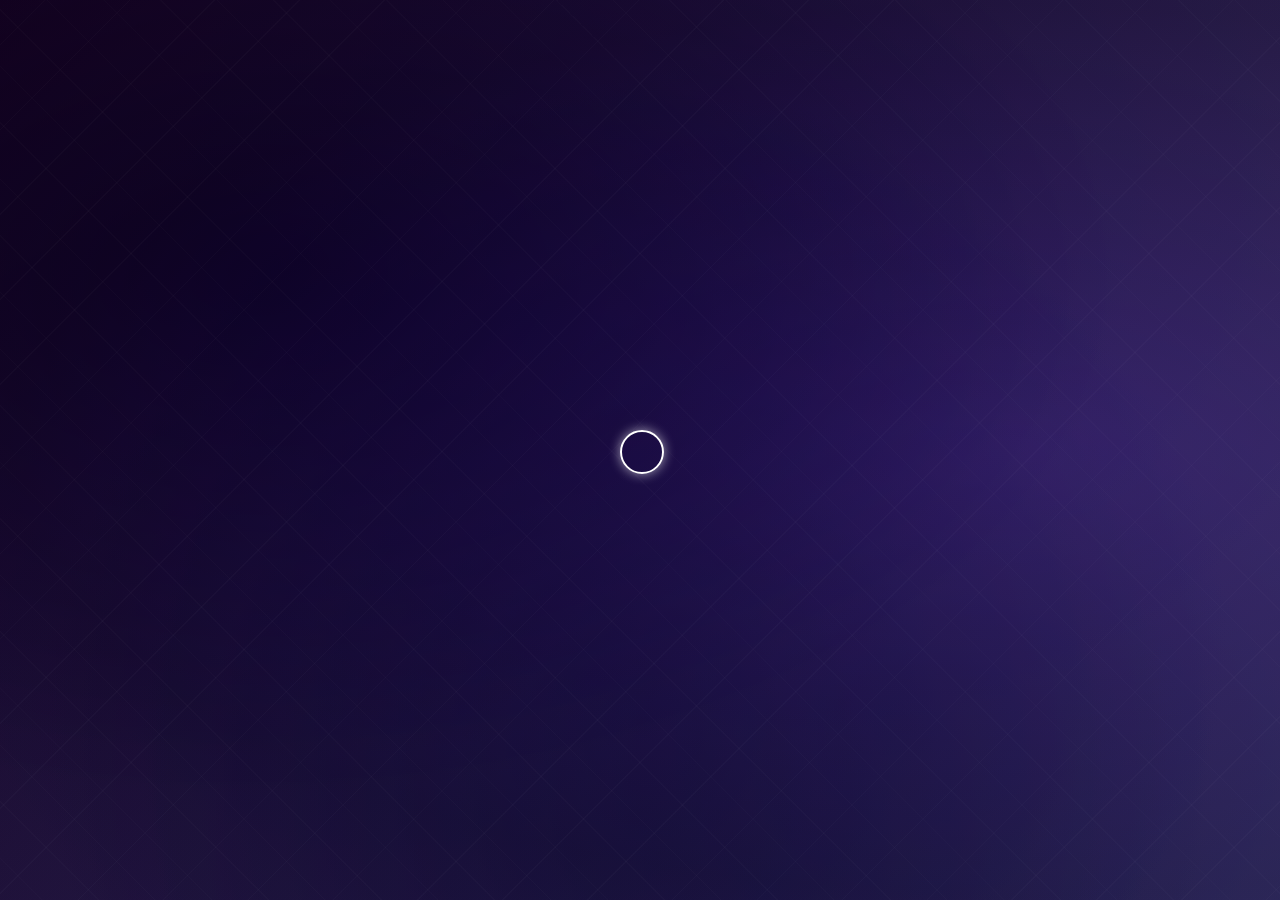
<file: index.html>
<!DOCTYPE html>
<html lang="pt-br">

<head>
  <meta charset="UTF-8">
  <meta name="viewport" content="width=device-width, initial-scale=1.0">
  <title>Home</title>
  <link rel="shortcut icon" href="imgs/favicon.png" type="image/x-icon">
  <link rel="stylesheet" href="./css/home.css">
  <link rel="stylesheet" href="css/dispositivoMovel/home-m.css">

</head>

<body>

  <header>
    <nav>
      <h2 id="pagina">Home</h2>
      <img src="imgs/list.svg" alt="menu" id="menuNav">
      <img src="imgs/x-lg.svg" alt="close-menu" id="close-menu">
      <div class="pc" id="menu-links">
        <a id="h-nav" href="./index.html">Home</a>
        <a data-translate="sobreMim" id="s-nav" href="./sobreMim.html">Sobre mim</a>
        <a data-translate="contato" id="c-nav" href="./contato.html">Contato</a>
      </div>
    </nav>
    <div class="mobile" id="menu-links-m">
      <a id="h-nav" href="./index.html">Home</a>
      <a data-translate="sobreMim" id="s-nav" href="./sobreMim.html">Sobre mim</a>
      <a data-translate="contato" id="c-nav" href="./contato.html">Contato</a>
    </div>

    <section class="container">
      <div class="sobre">
        <h1 data-translate="titulo">Prazer em te conhecer! <br> Meu nome é Luiz Eduardo</h1>
        <p data-translate="paragrafo">Eu sou front-end development <br> tenho o objetivo de adquirir experiência <br>como programador desenvolvendo sites.</p>
        <a data-translate="botao" href="sobreMim.html">Projetos</a>
      </div>
      <div class="img-final">
        <img src="imgs/luiz acad.jpg" alt="Minha foto">
        <div class="detalhe-img"></div>
      </div>
    </section>
  </header>

  <div class="cursor-follow" id="follow"></div>

  <footer>
    <div class="terminal-loader">
      <div class="terminal-header">
        <div class="terminal-title">language</div>
        <div class="terminal-controls">
          <div class="control close"></div>
          <div class="control minimize"></div>
          <div class="control maximize"></div>
        </div>
      </div>
      <div class="text" id="typewriter"></div>
    </div>

    <img class="active" id="tradutor" src="imgs/tradutor.png" alt="tradutor">
  </footer>

  <script type="module" src="script.js"></script>
</body>

</html>
</file>
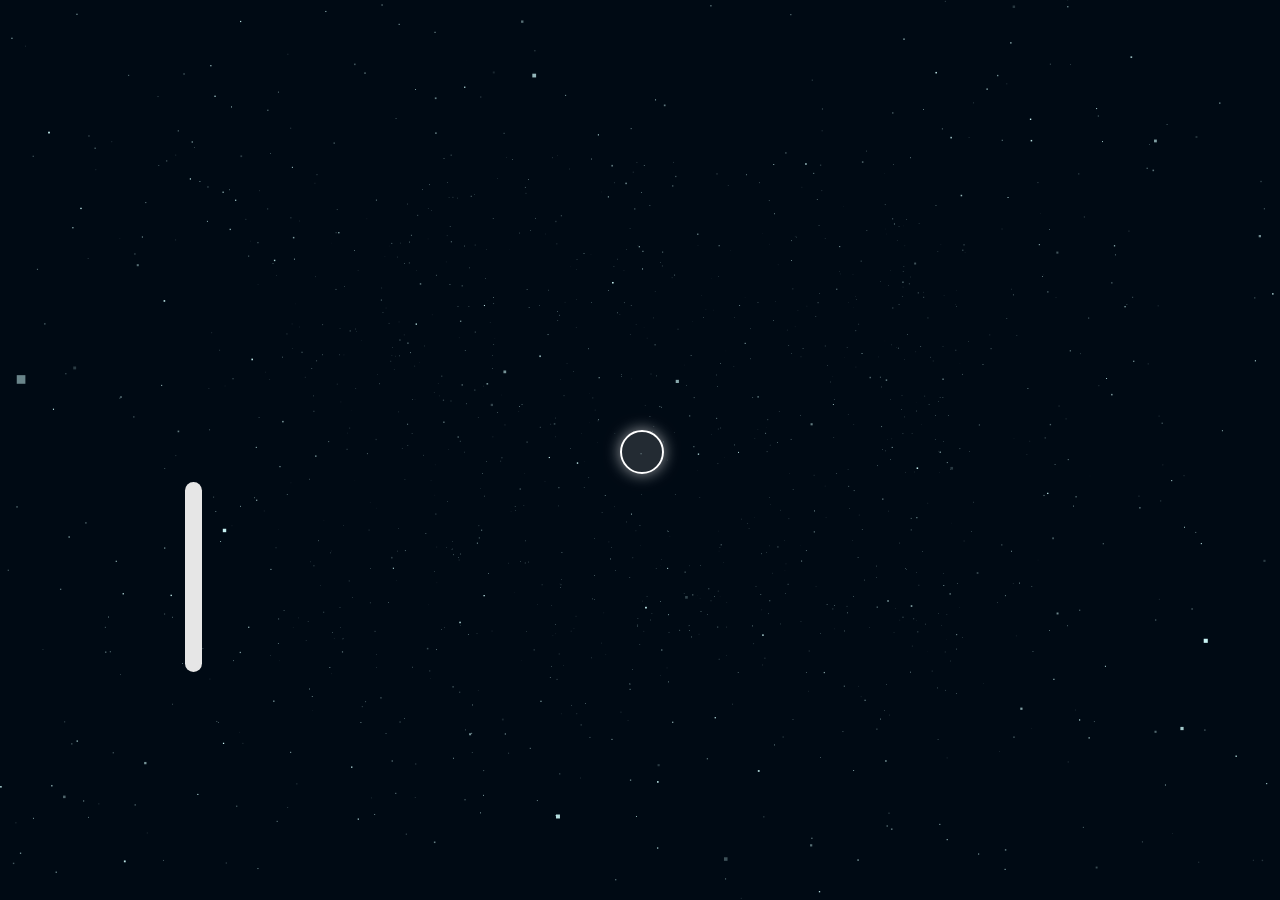
<file: contato.html>
<!DOCTYPE html>
<html lang="pt-br">

<head>
  <meta charset="UTF-8">
  <meta name="viewport" content="width=device-width, initial-scale=1.0">
  <link rel="stylesheet" href="css/contato.css">
  <link rel="stylesheet" href="css/dispositivoMovel/contato-m.css">
  <link rel="shortcut icon" href="imgs/favicon.png" type="image/x-icon">
  <title>Contato</title>
</head>

<body>

  <!-- Canvas do fundo animado -->
  <canvas id="space"></canvas>

  <nav>
    <h2 id="pagina">Home</h2>
    <img src="imgs/list.svg" alt="menu" id="menuNav">
    <img src="imgs/x-lg.svg" alt="close-menu" id="close-menu">
    <div class="pc" id="menu-links">
      <a id="h-nav" href="./index.html">Home</a>
      <a data-translate="sobreMim" id="s-nav" href="./sobreMim.html">Sobre mim</a>
      <a data-translate="contato" id="c-nav" href="./contato.html">Contato</a>
    </div>
  </nav>
  <div class="mobile" id="menu-links-m">
    <a id="h-nav" href="./index.html">Home</a>
    <a data-translate="sobreMim" id="s-nav" href="./sobreMim.html">Sobre mim</a>
    <a data-translate="contato" id="c-nav" href="./contato.html">Contato</a>
  </div>

  <section class="contato">
    <div class="icones">
      <img id="whatsapp-contato" src="imgs/icons8-whatsapp.svg" alt="whatsapp">
      <img id="github" src="imgs/icons8-github (1).svg" alt="github">
      <img id="linkedin-contato" src="imgs/icons8-linkedin.svg" alt="">
    </div>

    <div class="alinha-from-moba">
      <form action="https://formspree.io/f/mbljrnkp" method="POST">
        <label>Nome</label>
        <input id="nome" type="text" name="name" placeholder="Digite seu nome" required>

        <label>Email</label>
        <input id="email" type="email" name="email" placeholder="Digite seu email" required>

        <label>Mensagem</label>
        <textarea id="mensagem" name="message" cols="30" rows="10" placeholder="Digite sua mensagem" required></textarea>

        <button type="submit">Enviar</button>
      </form>
      <div class="iconesMoba">
        <img id="whatsapp-contato-m" src="imgs/icons8-whatsapp.svg" alt="whatsapp">
        <img id="github-m" src="imgs/icons8-github (1).svg" alt="github">
        <img id="linkedin-contato-m" src="imgs/icons8-linkedin.svg" alt="">
      </div>
    </div>
  </section>

  <div class="cursor-follow" id="follow"></div>

  <script src="modules/fundo-estrelas.js"></script>
  <script type="module" src="script.js"></script>
</body>

</html>
</file>
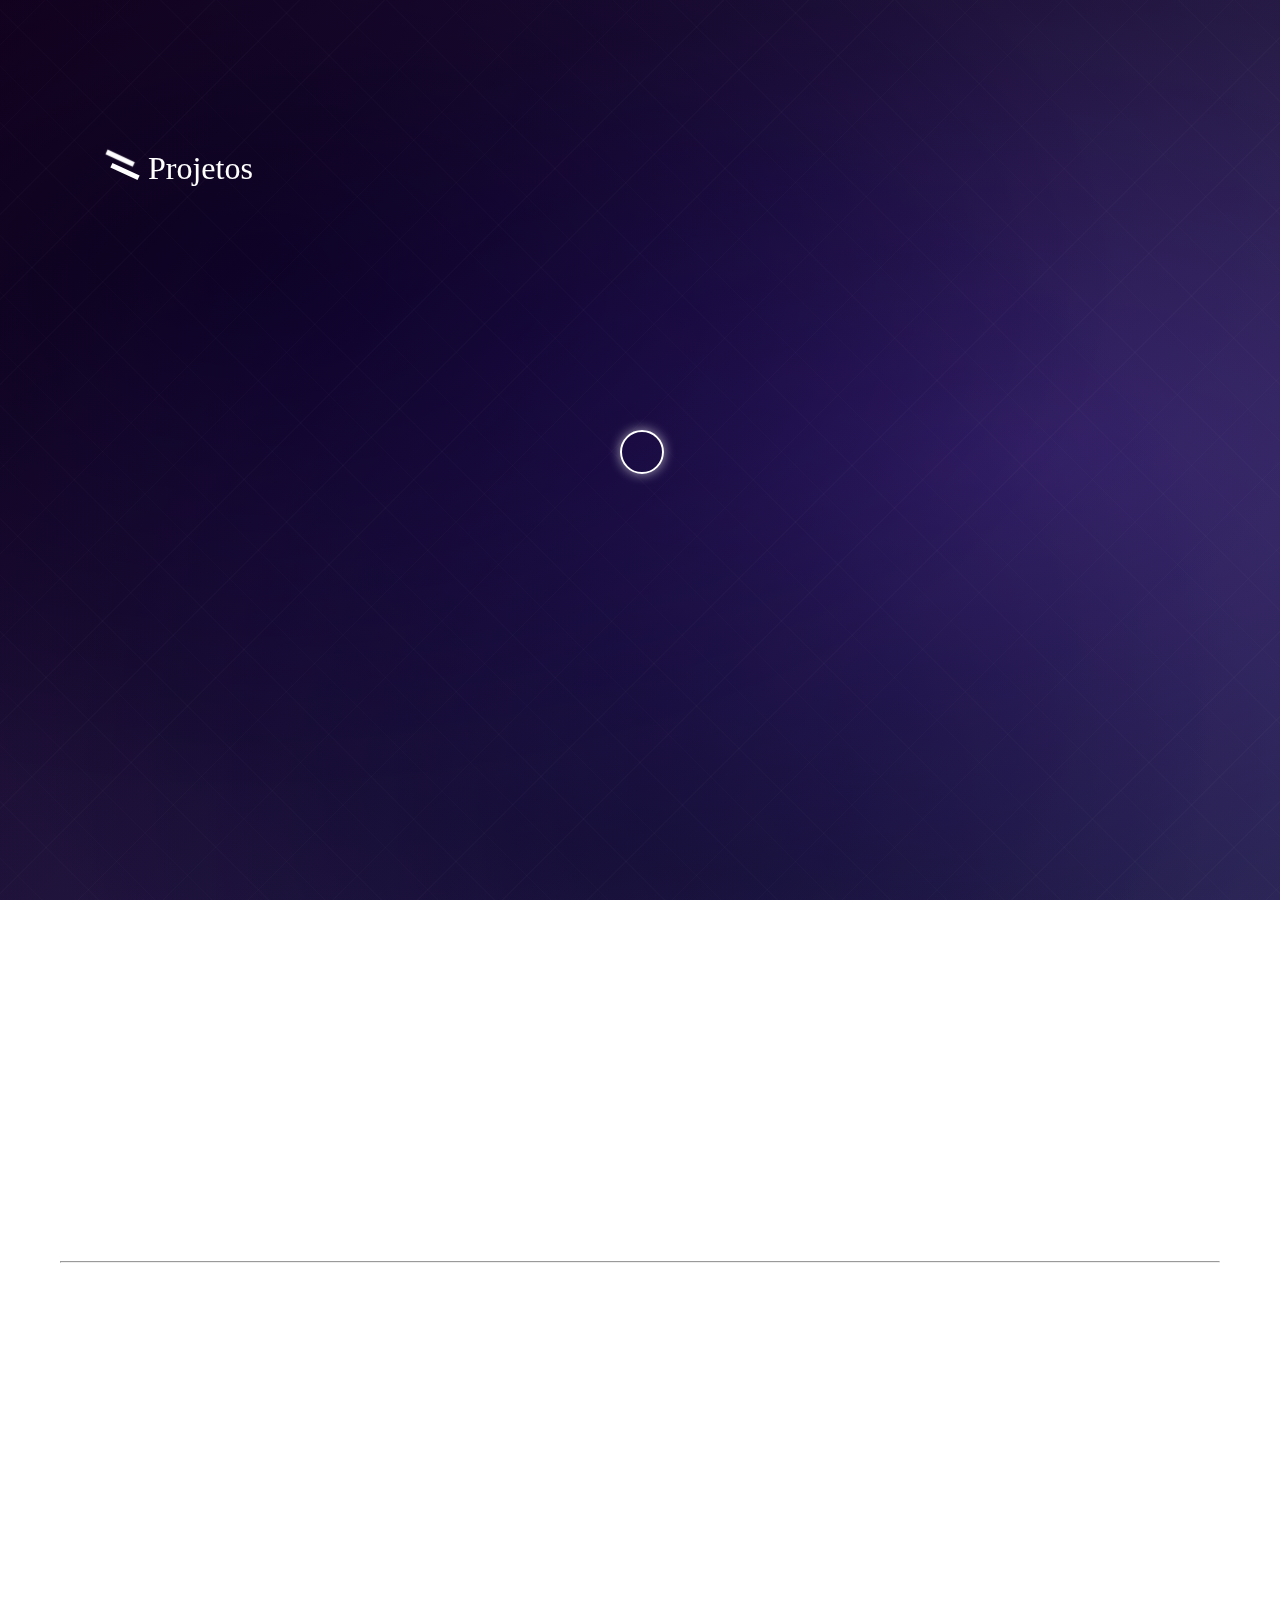
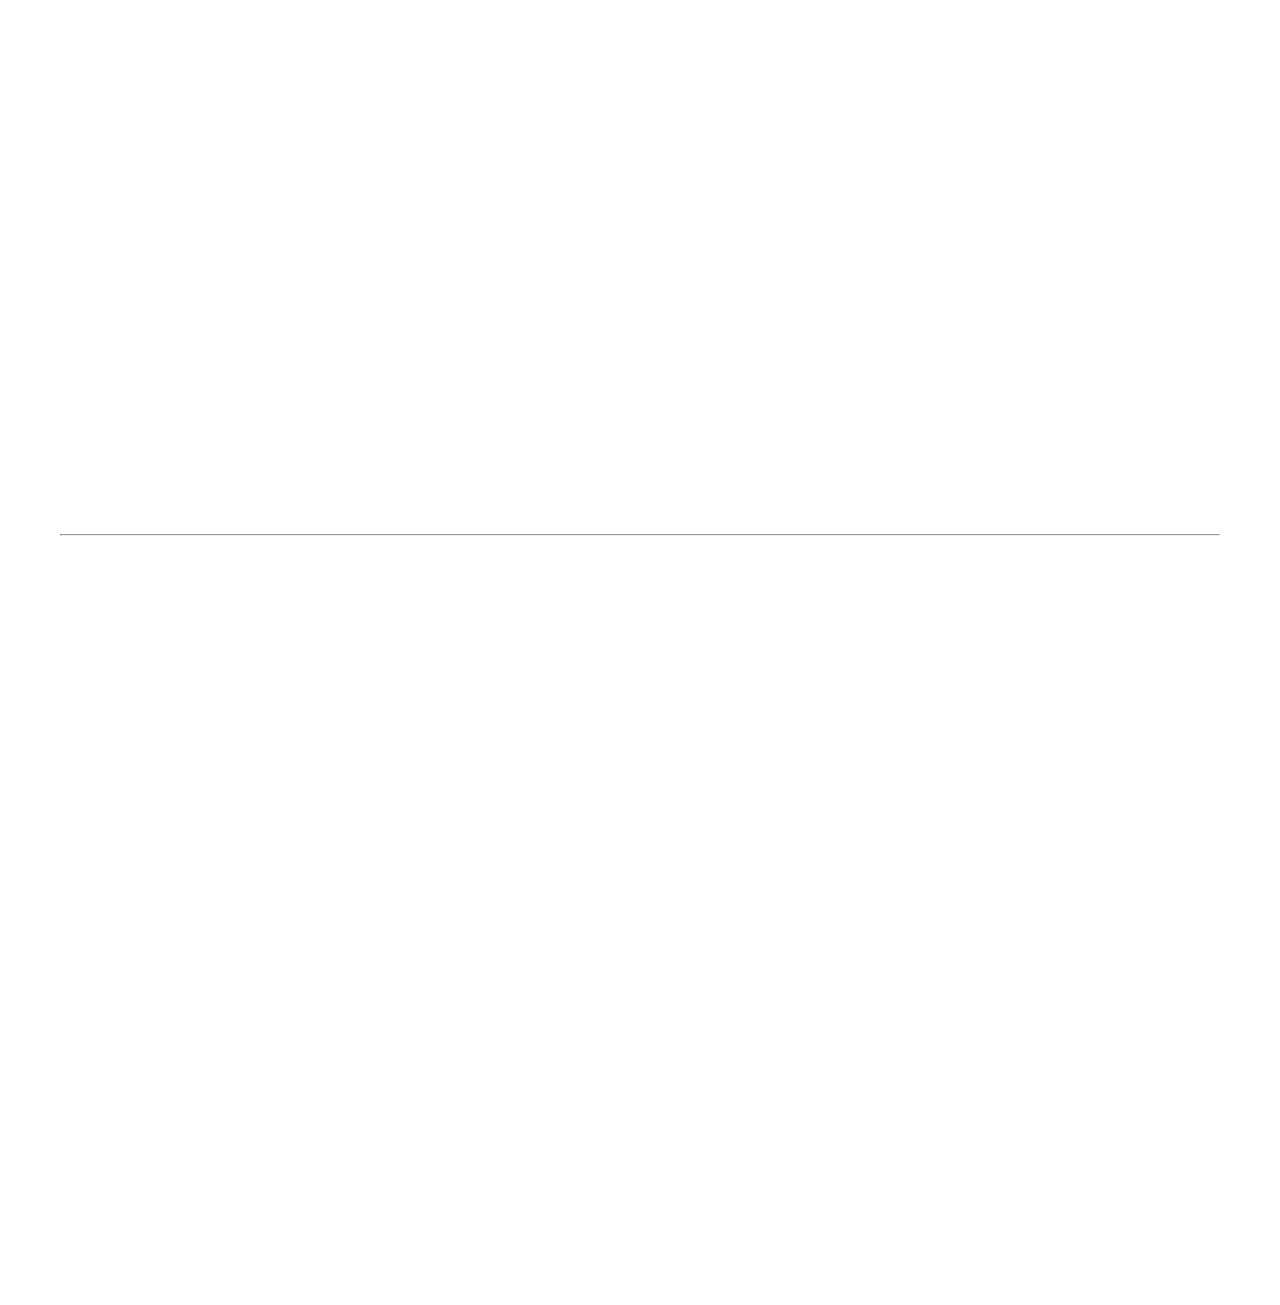
<file: sobreMim.html>
<!DOCTYPE html>
<html lang="pt-br">

<head>
  <meta charset="UTF-8">
  <meta name="viewport" content="width=device-width, initial-scale=1.0">
  <link rel="stylesheet" href="css/sobreMim.css">
  <link rel="stylesheet" href="css/dispositivoMovel/sobre-m.css">
  <link rel="shortcut icon" href="imgs/favicon.png" type="image/x-icon">

  <title>Sobre mim</title>

  <link rel="preconnect" href="https://fonts.googleapis.com">
  <link rel="preconnect" href="https://fonts.gstatic.com" crossorigin>
  <link rel="preconnect" href="https://fonts.googleapis.com">
  <link rel="preconnect" href="https://fonts.gstatic.com" crossorigin>
  <link rel="preconnect" href="https://fonts.googleapis.com">
  <link rel="preconnect" href="https://fonts.gstatic.com" crossorigin>
  <link href="https://fonts.googleapis.com/css2?family=EB+Garamond:ital,wght@0,400..800;1,400..800&display=swap" rel="stylesheet">

  <link rel="stylesheet" href="https://cdn.jsdelivr.net/npm/swiper@11/swiper-bundle.min.css" />
</head>

<body>
  <header class="cor-preta">
    <header>
      <nav>
        <h2 id="pagina">Home</h2>
        <img src="imgs/list.svg" alt="menu" id="menuNav">
        <img src="imgs/x-lg.svg" alt="close-menu" id="close-menu">
        <div class="pc" id="menu-links">
          <a id="h-nav" href="./index.html">Home</a>
          <a data-translate="sobreMim" id="s-nav" href="./sobreMim.html">Sobre mim</a>
          <a data-translate="contato" id="c-nav" href="./contato.html">Contato</a>
        </div>
      </nav>
      <div class="mobile" id="menu-links-m">
        <a id="h-nav" href="./index.html">Home</a>
        <a data-translate="sobreMim" id="s-nav" href="./sobreMim.html">Sobre mim</a>
        <a data-translate="contato" id="c-nav" href="./contato.html">Contato</a>
      </div>

    </header>
    </section>

    <div class="cursor-follow" id="follow"></div>

    <header>
      <div class="detalheL">
        <span>Projetos</span>
      </div>
      <section class="projetos">
        <div>
          <img src="./imgs/bike2.svg" alt="img-bike">
          <h1>Site de vendas de Bicicleta</h1>
          <h2>HTML CSS JavaScript</h2>
        </div>

        <div>
          <img id="teste-ft" src="./imgs/quiz2.png" alt="img-quiz">
          <h1>Quiz para programadores</h1>
          <h2>HTML CSS JavaScript JSON</h2>
        </div>

        <div>
          <img src="./imgs/extensions.jpg" alt="img-extensions">
          <h1>Gerenciador de Extenções</h1>
          <h2>HTML CSS JavaScript</h2>
        </div>

        <div>
          <img src="./imgs/tarefas2.png" alt="img-tarefas">
          <h1>Lista de tarefas web</h1>
          <h2>HTML CSS JavaScript</h2>
        </div>
      </section>
      <section class="projetos-slide">
        <div class="swiper-button-prev"></div>

        <!-- api swiper -->
        <div class="swiper">
          <div class="swiper-wrapper">
            <div class="swiper-slide">
              <div class="slide-content">
                <img src="./imgs/bike2.png" alt="img-bike">
                <div class="slide-text">
                  <div>
                    <h1>Site venda/Bicicleta</h1>
                    <h2>HTML CSS JavaScript</h2>
                  </div>
                  <div>
                    <img src="imgs/circuloRetangulo.svg" alt="">
                  </div>
                </div>
              </div>
            </div>

            <div class="swiper-slide">
              <div class="slide-content">
                <img src="./imgs/quiz2.png" alt="img-quiz">
                <div class="slide-text">
                  <div>
                    <h1>Quiz</h1>
                    <h2>HTML CSS JavaScript</h2>
                  </div>
                  <div><img src="imgs/circuloRetangulo.svg" alt=""></div>
                </div>
              </div>
            </div>

            <div class="swiper-slide">
              <div class="slide-content">
                <img src="./imgs/extensions.jpg" alt="img-extensions">
                <div class="slide-text">
                  <div>
                    <h1>Extenções</h1>
                    <h2>HTML CSS JavaScript</h2>
                  </div>

                  <div><img src="imgs/circuloRetangulo.svg" alt=""></div>
                </div>
              </div>
            </div>

            <div class="swiper-slide">
              <div class="slide-content">
                <img src="./imgs/tarefas2.png" alt="img-tarefas">
                <div class="slide-text">
                  <div>
                    <h1>Lista de tarefas web</h1>
                    <h2>HTML CSS JavaScript</h2>
                  </div>

                  <div><img src="imgs/circuloRetangulo.svg" alt=""></div>
                </div>
              </div>
            </div>
          </div>
        </div>

        <div class="swiper-button-next"></div>
        <div class="swiper-pagination"></div>

      </section>
    </header>
    <hr>
    <section class="linguagens animacao-scroll">
      <div class="html">
        <img src="imgs/html (1).png" alt="htmlIcon">
        <h1>HTML5</h1>
        <p><span id="tempo-decorrido-html"></span> de Experiência</p>
      </div>

      <div class="css">
        <img src="imgs/css (1).png" alt="cssIcon">
        <h1>CSS3</h1>
        <p><span id="tempo-decorrido-css"></span> de Experiência</p>
      </div>
      <div class="figma">
        <img src="imgs/figma.png" alt="figmaIcon">
        <h1>Figma</h1>
        <p><span id="tempo-decorrido-figma"></span> de Experiência</p>
      </div>
      <div class="js">
        <img src="imgs/javascript.png" alt="jsIcon">
        <h1>JavaScript</h1>
        <p><span id="tempo-decorrido-js"></span> de Experiência</p>
      </div>
      <div class="php">
        <img src="imgs/php.png" alt="phpIcon">
        <h1>PHP</h1>
        <p><span id="tempo-decorrido-php"></span> de Experiência</p>
      </div>
      <div class="mySQL">
        <img src="imgs/mysql.png" alt="mySQLIcon">
        <h1>MySQL</h1>
        <p><span id="tempo-decorrido-mysql"></span> de Experiência</p>
      </div>

    </section>
    <hr style="margin-top: 75px;">
    <header class="header-bloco-caixas animacao-scroll">
      <h1>Especificação</h1>
      <section class="bloco-caixas">
        <div>
          <img src="imgs/award.svg" alt="award">
          <p>Tenho +10 certificados de TI <br>
            Entre eles 2 Internacionais e <br>1 técnico em DS (Etec Jaragua)</p>
        </div>
        <div class="maior">
          <img src="imgs/person.svg" alt="translate">
          <p>
            Dev Full-Stack <br>
            Tenho 17 anos de idade <br>
            Moro na zona norte de SP/SP <br>
            Procuro vaga como front-end <br>
            ou Full-Stack
          </p>
        </div>
        <div>
          <img src="imgs/translate.svg" alt="person">
          <p>Tenho um nivel de inglês b2 <br>
            Conseguindo ter conversas em <br>
            um nivel intermediario </p>
        </div>
      </section>
    </header>
  </header>

  <script src="https://cdn.jsdelivr.net/npm/swiper@11/swiper-bundle.min.js"></script>

  <script type="module" src="script.js"></script>
</body>

</html>
</file>
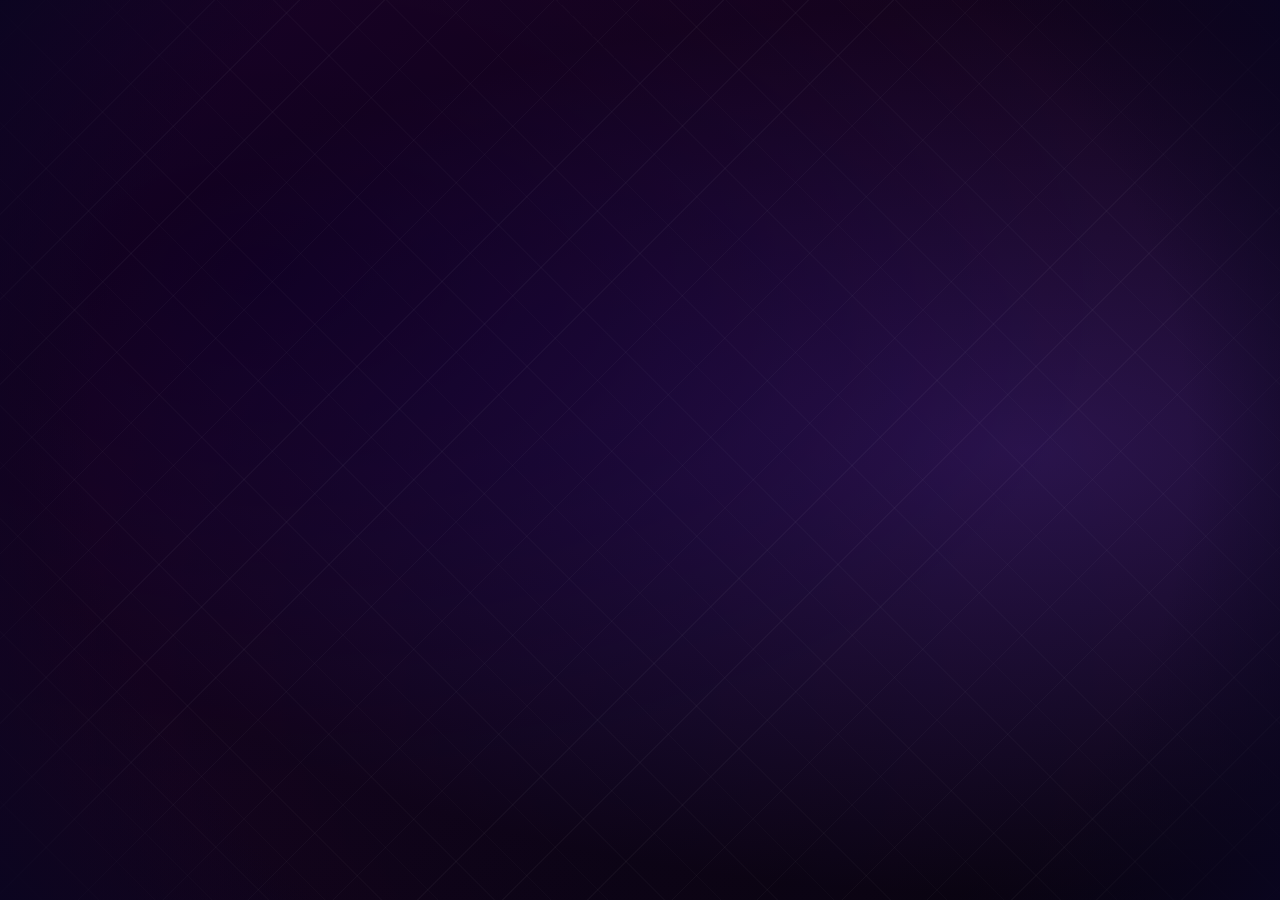
<file: teste.html>
<!DOCTYPE html>
<html lang="en">

<head>
  <meta charset="UTF-8">
  <meta name="viewport" content="width=device-width, initial-scale=1.0">
  <title>Document</title>
  <style>
    /* Fundo Aurora - apenas roxos */
    .container {
      position: absolute;
      top: 0;
      left: 0;
      width: 100%;
      height: 100%;
      background: radial-gradient(ellipse at 20% 30%,
          rgba(61, 2, 104, 0.8) 0%,
          /* roxo escuro */
          rgba(75, 0, 130, 0) 60%),
        radial-gradient(ellipse at 80% 50%,
          rgba(51, 28, 98, 0.7) 0%,
          /* roxo mais claro */
          rgba(62, 34, 117, 0.113) 70%),
        radial-gradient(ellipse at 50% 80%,
          rgba(32, 14, 104, 0.6) 0%,
          /* intermediário */
          rgba(102, 51, 153, 0) 65%),
        linear-gradient(135deg, #1a001f 0%, #000000 100%);
      /* roxo bem escuro → preto */
      background-blend-mode: overlay, screen, hard-light;
      overflow: hidden;
      animation: aurora-drift 25s infinite alternate ease-in-out;
    }

    .container::before {
      content: "";
      position: absolute;
      width: 200%;
      height: 200%;
      top: -50%;
      left: -50%;
      background: repeating-linear-gradient(45deg,
          rgba(255, 255, 255, 0.02) 0px,
          rgba(255, 255, 255, 0.02) 1px,
          transparent 1px,
          transparent 40px),
        repeating-linear-gradient(-45deg,
          rgba(255, 255, 255, 0.03) 0px,
          rgba(255, 255, 255, 0.03) 1px,
          transparent 1px,
          transparent 60px);
      animation: grid-shift 20s linear infinite;
    }

    .container::after {
      content: "";
      position: absolute;
      width: 100%;
      height: 100%;
      background: radial-gradient(circle at center,
          transparent 70%,
          rgba(10, 5, 32, 0.9) 100%);
      animation: aurora-pulse 8s infinite alternate;
    }

    @keyframes aurora-drift {
      0% {
        background-position:
          0% 0%,
          0% 0%,
          0% 0%;
        filter: hue-rotate(0deg) brightness(1);
      }

      50% {
        background-position:
          -10% -5%,
          5% 10%,
          0% 15%;
        filter: hue-rotate(15deg) brightness(1.2);
      }

      100% {
        background-position:
          5% 10%,
          -10% -5%,
          15% 0%;
        filter: hue-rotate(30deg) brightness(1);
      }
    }

    @keyframes grid-shift {
      0% {
        transform: translate(0, 0);
      }

      100% {
        transform: translate(-50%, -50%);
      }
    }

    @keyframes aurora-pulse {
      0% {
        opacity: 0.8;
        transform: scale(1);
      }

      50% {
        opacity: 0.5;
        transform: scale(1.05);
      }

      100% {
        opacity: 0.8;
        transform: scale(1);
      }
    }
  </style>
</head>

<body>
  <!-- From Uiverse.io by HarryHeywood04 -->
  <div class="container"></div>

</body>

</html>
</file>
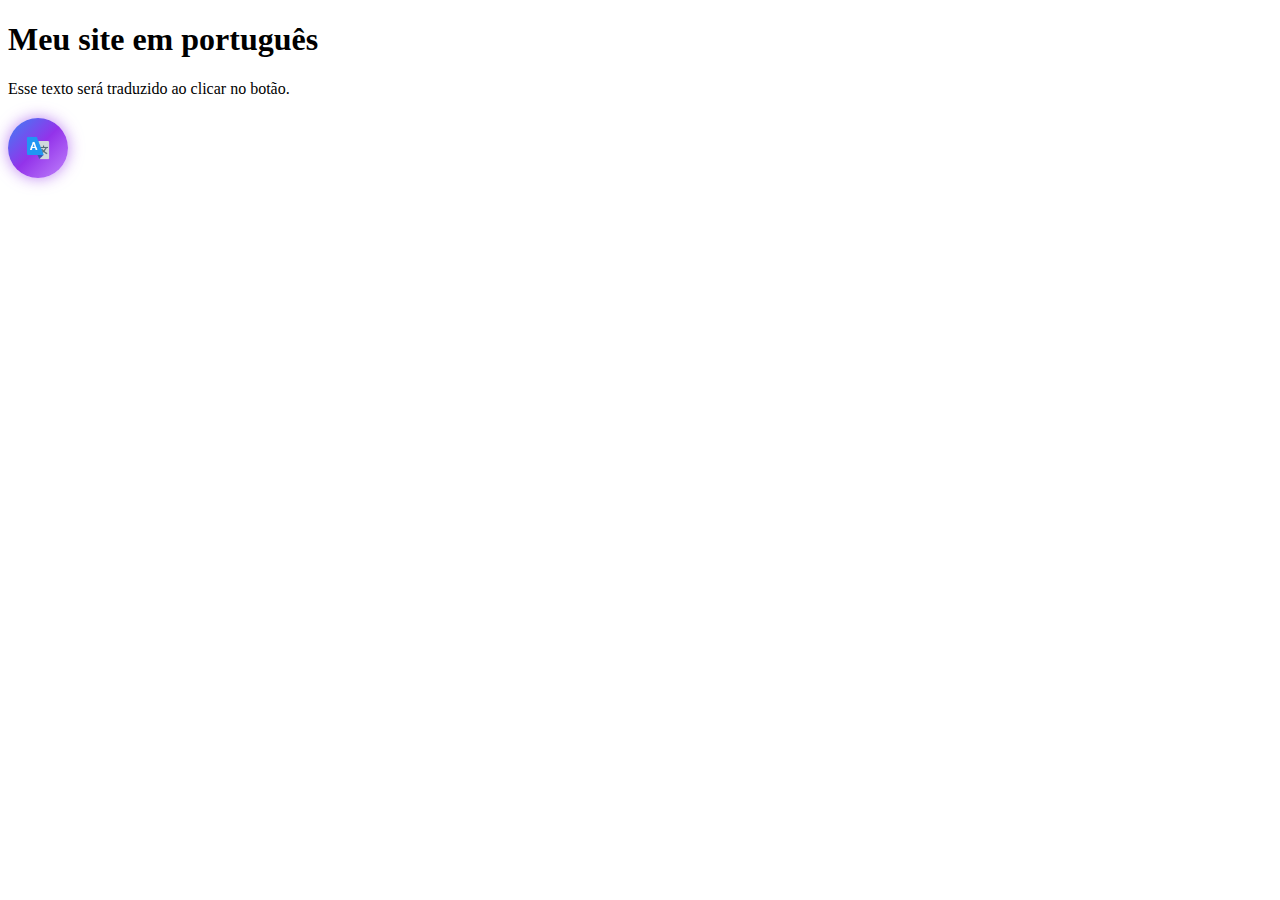
<file: teste2.html>
<!DOCTYPE html>
<html lang="pt-br">

<head>
  <meta charset="UTF-8">
  <title>Tradutor Manual</title>
  <style>
    #tradutor {
      width: 60px;
      height: 60px;
      border-radius: 50%;
      border: none;
      cursor: pointer;
      background: linear-gradient(135deg, #3b82f6, #9333ea, #c084fc);
      display: flex;
      justify-content: center;
      align-items: center;
      box-shadow: 0 0 15px rgba(147, 51, 234, 0.6);
      transition: transform 0.2s ease-in-out;
      margin-top: 20px;
    }

    #tradutor:hover {
      transform: scale(1.1);
    }

    #tradutor img {
      width: 30px;
      height: 30px;
    }
  </style>
</head>

<body>
  <h1 data-translate="titulo">Meu site em português</h1>
  <p data-translate="paragrafo">Esse texto será traduzido ao clicar no botão.</p>

  <!-- Botão -->
  <button id="tradutor">
    <img src="imgs/tradutor.png" alt="tradutor">
  </button>

  <script>

  </script>
</body>

</html>
</file>
<file: css/home.css>
/* Fundo Aurora avançado - tons mais escuros */
body::before {
  content: "";
  position: fixed;
  top: 0;
  left: 0;
  width: 100%;
  height: 100%;
  z-index: -1;

  background: radial-gradient(
      ellipse at 20% 30%,
      rgba(45, 0, 85, 0.8) 0%,
      rgba(60, 0, 110, 0) 60%
    ),
    radial-gradient(
      ellipse at 80% 50%,
      rgba(40, 20, 80, 0.7) 0%,
      rgba(50, 25, 100, 0.1) 70%
    ),
    radial-gradient(
      ellipse at 50% 80%,
      rgba(50, 50, 90, 0.6) 0%,
      rgba(50, 50, 90, 0) 65%
    ),
    radial-gradient(
      ellipse at 30% 70%,
      rgba(60, 50, 110, 0.5) 0%,
      rgba(60, 50, 110, 0) 70%
    ),
    radial-gradient(
      ellipse at 60% 20%,
      rgba(70, 60, 130, 0.4) 0%,
      rgba(70, 60, 130, 0) 60%
    ),
    radial-gradient(
      ellipse at 70% 80%,
      rgba(35, 30, 70, 0.5) 0%,
      rgba(35, 30, 70, 0) 70%
    ),
    linear-gradient(135deg, #12001a 0%, #2e2b57 100%); /* degradê escuro final */

  background-blend-mode: overlay, screen, hard-light, soft-light, overlay,
    soft-light, normal;
  overflow: hidden;
  animation: aurora-drift 25s infinite alternate ease-in-out;
}

body::after {
  content: "";
  position: fixed;
  width: 200%;
  height: 200%;
  top: -50%;
  left: -50%;
  z-index: -1;
  background: repeating-linear-gradient(
      45deg,
      rgba(255, 255, 255, 0.015) 0px,
      rgba(255, 255, 255, 0.015) 1px,
      transparent 1px,
      transparent 40px
    ),
    repeating-linear-gradient(
      -45deg,
      rgba(255, 255, 255, 0.02) 0px,
      rgba(255, 255, 255, 0.02) 1px,
      transparent 1px,
      transparent 60px
    );
  animation: grid-shift 20s linear infinite;
}

@keyframes aurora-drift {
  0% {
    background-position: 0% 0%, 0% 0%, 0% 0%, 0% 0%, 0% 0%, 0% 0%, 0% 0%;
    filter: hue-rotate(0deg) brightness(1);
  }
  50% {
    background-position: -10% -5%, 5% 10%, 0% 15%, 5% 0%, -5% 10%, 10% -5%,
      0% 0%;
    filter: hue-rotate(15deg) brightness(1.2);
  }
  100% {
    background-position: 5% 10%, -10% -5%, 15% 0%, 0% 5%, 10% -10%, -5% 5%,
      0% 0%;
    filter: hue-rotate(30deg) brightness(1);
  }
}

@keyframes grid-shift {
  0% {
    transform: translate(0, 0);
  }
  100% {
    transform: translate(-50%, -50%);
  }
}

@keyframes aurora-pulse {
  0% {
    opacity: 0.8;
    transform: scale(1);
  }
  50% {
    opacity: 0.5;
    transform: scale(1.05);
  }
  100% {
    opacity: 0.8;
    transform: scale(1);
  }
}

/* Animação de fade + deslize */
@keyframes fadeInUp {
  0% {
    opacity: 0;
    transform: translateY(40px);
  }
  100% {
    opacity: 1;
    transform: translateY(0);
  }
}

.container {
  opacity: 0;
  animation: fadeInUp 1s ease-out forwards;
}

.sobre h1,
.sobre p,
.sobre a,
.img-final,
nav,
footer {
  opacity: 0;
  transform: translateY(40px);
  animation: fadeInUp 1s ease-out forwards;
}

.sobre h1 {
  animation-delay: 0.2s;
}
.sobre p {
  animation-delay: 0.5s;
}
.sobre a {
  animation-delay: 0.8s;
}
.img-final {
  animation-delay: 0.4s;
}

:root {
  --size: 40px;
  --border: 2px;
  --color: #fff; /* cor da borda */
  --bg: rgba(0, 0, 0, 0);
  --glow: rgba(255, 255, 255, 0.9);
  --speed: 0.15; /* velocidade de interpolação (0 a 1) */
  --offset-x: -10px; /* deslocamento horizontal relativo ao cursor (direita negativa) */
  --offset-y: -10px;
}

/* O elemento que segue o cursor é apenas uma tela de borda */
.cursor-follow {
  position: fixed;
  width: var(--size);
  height: var(--size);
  border-radius: 50%;
  border: var(--border) solid var(--color);
  background: var(--bg);
  box-shadow: 0 0 12px rgba(255, 255, 255, 0.6);
  pointer-events: none;
  z-index: 9999;
}

/* codigo padrao abaixo */
body {
  color: #fff;
  margin: 25px 100px 0px 100px;
}

header h2 {
  font-size: 35px;
}
#pagina::before {
  content: "";
  display: inline-block;
  width: 25px;
  height: 5px;
  margin-right: 10px;
  margin-bottom: 8px;
  background: #f6f6f6;
}
nav {
  display: flex;
  justify-content: space-between;
  align-items: center;
}
nav a {
  padding-left: 50px;
  position: relative;
  display: inline-block;
  font-size: 1.3rem;
  text-decoration: none;
  color: #fff;
}
nav a::after {
  content: "";
  width: 0;
  height: 2px;
  border-radius: 10px;
  background: #f6f6f6;
  text-align: center;
  position: absolute;
  top: 25px;
  left: 0;
  transition: 0.3s ease;
}
.mobile {
  display: none;
}
#menuNav {
  display: none;
  filter: brightness(0) invert(1);
  width: 55px;
  height: 55px;
}
#menuNav,
#close-menu {
  transition: transform 0.4s ease-in-out;
  cursor: pointer;
}
.rotate {
  transform: rotate(360deg);
}
#close-menu {
  display: none;
  filter: brightness(0) invert(1);
  width: 40px;
  height: 40px;
}
#menuNav.hide {
  display: none;
}

#h-nav:hover::after {
  margin-left: 40px;
  width: 67%;
}
#s-nav:hover::after {
  margin-left: 40px;
  width: 80%;
}
#c-nav:hover::after {
  margin-left: 40px;
  width: 75%;
}

.container {
  display: flex;
  justify-content: space-between;
  align-items: center;
  margin-top: 13vh;
  position: relative; /* garante que o conteúdo fique acima do fundo */
}

.sobre a {
  text-decoration: none;
  color: #f6f6f6;
  background-color: #5d3ec2;
  border-radius: 15px;
  font-size: 17px;
  padding: 12px 55px;
}
.sobre a:hover {
  background-color: #5d3ec2;
  box-shadow: 0 8px 20px #20124f;
  border: none;
  color: #fff;
}

.sobre h1 {
  font-size: 45px;
}
.sobre p {
  font-size: 20px;
  margin-bottom: 35px;
}

.img-final {
  display: flex;
  justify-content: end;
}
.img-final img {
  border-radius: 20px;
  height: 350px;
}
.detalhe-img {
  height: 350px;
  border-radius: 15px;
  position: relative;
  z-index: -100;
  width: 320px;
  margin: 15px 0 -80px -305px;
  border: 4px solid #fff;
}

footer {
  display: flex;
  align-items: center;
  justify-content: space-between;
  margin-top: 90px;
  min-height: 96px;
}

@keyframes blinkCursor {
  50% {
    border-right-color: transparent;
  }
}

.terminal-loader {
  border: 0.1em solid #333;
  background-color: #1a1a1a;
  color: #0f0;
  font-family: "Courier New", Courier, monospace;
  font-size: 1em;
  padding: 1.5em 1em;
  width: 14em;
  box-shadow: 0 4px 8px rgba(0, 0, 0, 0.2);
  border-radius: 4px;
  position: relative;
  overflow: hidden;
  box-sizing: border-box;
}

.terminal-header {
  position: absolute;
  top: 0;
  left: 0;
  right: 0;
  height: 1.5em;
  background-color: #333;
  border-top-left-radius: 4px;
  border-top-right-radius: 4px;
  padding: 0 0.4em;
  box-sizing: border-box;
}

.terminal-controls {
  float: right;
}

.control {
  display: inline-block;
  width: 0.6em;
  height: 0.6em;
  margin-left: 0.4em;
  border-radius: 50%;
  background-color: #777;
}

.control.close {
  background-color: #e33;
}

.control.minimize {
  background-color: #ee0;
}

.control.maximize {
  background-color: #0b0;
}

.terminal-title {
  float: left;
  line-height: 1.5em;
  color: #eee;
}

.text {
  display: inline-block;
  white-space: nowrap;
  overflow: hidden;
  border-right: 0.2em solid green;
  animation: blinkCursor 0.6s step-end infinite alternate;
  margin-top: 1.5em;
}

#tradutor {
  border-radius: 50%;
  background-color: #0101013c;
  border: 1.5px solid #fff;
  padding: 15px;
  margin: 0 20px 0 0;
}
#tradutor:hover {
  cursor: pointer;
  box-shadow: 0 0 5px #ffffff;
  background-color: #b9b9b923;
}

@media (max-width: 1200px) {
  .sobre h1 {
    font-size: 38px;
  }
  .sobre p {
    font-size: 18px;
  }
  img {
    max-width: 320px;
    max-height: 380px;
  }
  .detalhe-img {
    height: 345px;
    width: 315px;
  }
}
@media (max-width: 1100px) {
  .sobre h1 {
    font-size: 36px;
  }
  .sobre p {
    font-size: 16px;
  }
  img {
    max-width: 285px;
    max-height: 335px;
  }
  .detalhe-img {
    margin-left: -260px;
    height: 328px;
    width: 270px;
  }
}
@media (max-width: 1000px) {
  .sobre h1 {
    font-size: 35px;
  }
  .sobre p {
    font-size: 16px;
  }
  img {
    max-width: 275px;
    max-height: 325px;
  }
  .detalhe-img {
    margin-left: -250px;
    height: 320px;
    width: 260px;
  }
}
</file>
<file: css/dispositivoMovel/home-m.css>
@media (max-width: 980px) {
  .sobre h1 {
    font-size: 35px;
  }
  .sobre p {
    font-size: 16px;
  }
  .img-final img {
    max-width: 275px;
    max-height: 325px;
  }

  .detalhe-img {
    margin-left: -250px;
    height: 320px;
    width: 260px;
  }
}

@media (max-width: 910px) {
  .sobre h1 {
    font-size: 32px;
  }
  .sobre p {
    font-size: 15px;
  }
  .img-final img {
    max-width: 255px;
    max-height: 300px;
  }

  .detalhe-img {
    margin-left: -240px;
    height: 295px;
    width: 250px;
  }
  footer {
    margin-top: 130px;
  }
  footer img {
    max-width: 200px;
  }
}

@media (max-width: 860px) {
  .sobre h1 {
    font-size: 31px;
  }
  .sobre p {
    font-size: 15.5px;
  }
  .img-final img {
    max-width: 240px;
    max-height: 300px;
  }

  .detalhe-img {
    margin-left: -220px;
    height: 295px;
    width: 230px;
  }
  footer {
    margin-top: 130px;
  }
  footer img {
    max-width: 200px;
  }
}

@media (max-width: 860px) {
  .sobre h1 {
    font-size: 30px;
  }
  .sobre p {
    font-size: 15.5px;
  }
  .img-final img {
    max-width: 235px;
    max-height: 285px;
  }

  .detalhe-img {
    margin-left: -220px;
    height: 280px;
    width: 230px;
  }
  footer {
    margin-top: 130px;
  }
  footer img {
    max-width: 200px;
  }
}

@media (max-width: 800px) {
  .container {
    width: 80vw;
  }
  .sobre h1 {
    font-size: 30px;
  }
  .sobre p {
    font-size: 15.5px;
  }
  .img-final img {
    max-width: 215px;
    max-height: 260px;
  }
  .detalhe-img {
    margin-left: -200px;
    height: 255px;
    width: 210px;
  }
  footer {
    margin-top: 130px;
  }
  footer img {
    max-width: 200px;
  }
}

@media (max-width: 725px) {
  .cursor-follow {
    display: none;
  }
  body {
    margin: 25px 60px 0px 60px;
  }
  .container {
    display: flex;
    justify-content: space-between;
    align-items: center;
  }
  #menuNav {
    display: block;
    transition: transform 0.4s ease-in-out;
    cursor: pointer;
  }
  #close-menu {
    display: none;
  }

  /* Controla visibilidade */
  #menuNav.hide {
    display: none;
  }
  #close-menu.show {
    display: block;
  }
  #menu-links {
    display: none;
  }
  #menu-links.on {
    display: flex;
    justify-content: center;
    align-items: center;
    position: absolute;
    background: #413c78;
    width: 55vw;
    height: 80px;
    border-radius: 25px;
    margin-top: 20vh;
    padding: 10px;
    box-shadow: 0 8px 30px #221e5c;
    left: 50%;
    transform: translateX(-50%);
    opacity: 0;
    animation: slideIn 0.6s ease forwards;
  }
  #menu-links.on a {
    text-decoration: none;
    color: #fff;
  }
  #menu-links a {
    padding: 20px 15px;
  }
  @keyframes slideIn {
    0% {
      opacity: 0;
      transform: translate(-50%, -20px);
    }
    100% {
      opacity: 1;
      transform: translate(-50%, 0);
    }
  }
  #h-nav:hover::after {
    top: 45px;
    margin-left: 10px;
    width: 75%;
  }
  #s-nav:hover::after {
    top: 45px;
    margin-left: 10px;
    width: 85%;
  }
  #c-nav:hover::after {
    top: 45px;
    margin-left: 13px;
    width: 75%;
  }
  .sobre h1 {
    font-size: 28px;
  }
  .sobre p {
    font-size: 15px;
  }
  .img-final img {
    max-width: 195px;
    max-height: 225px;
  }

  .detalhe-img {
    margin-left: -180px;
    height: 220px;
    width: 190px;
  }
  footer {
    margin-top: 130px;
  }
  footer img {
    max-width: 200px;
  }
}

@media (max-width: 560px) {
  .cursor-follow {
    display: none;
  }
  body {
    margin: 0px !important;
  }
  .mobile {
    display: none;
  }
  .pc {
    display: none !important;
  }
  #menu-links-m.on {
    display: flex;
    justify-content: center;
    align-items: center;
    position: absolute;
    background: #4d478e;
    width: 70vw;
    height: 90px;
    border-radius: 25px;
    margin-top: 0;
    padding: 10px;
    box-shadow: 0 8px 30px #221e5c;
    left: 50%;
    transform: translateX(-50%);
    opacity: 0;
    animation: slideIn 0.6s ease forwards;
    z-index: 1000;
  }
  #menu-links-m.on a {
    padding: 20px;
    color: #fff;
    text-decoration: none;
  }
  #menu-links.on a {
    text-decoration: none;
    color: #fff;
  }
  nav {
    display: flex;
    justify-content: space-around;
    margin-top: 30px;
  }
  .container {
    display: flex;
    justify-content: center;
    flex-direction: column-reverse;
    margin-top: 30px;
    width: 100vw;
    text-align: center;
  }
  .sobre {
    margin-top: 10px;
  }
  .sobre h1 {
    font-size: 32px;
  }
  .sobre p {
    font-size: 16px;
  }
  .img-final img {
    max-width: 245px;
    max-height: 270px;
    z-index: 0;
  }

  .detalhe-img {
    margin-left: -230px;
    height: 260px;
    width: 235px;
  }
  footer {
    display: flex;
    justify-content: space-around;
    margin: 75px 0 20px 0;
    width: 100vw;
  }
  footer img {
    max-width: 180px;
  }
}

@media (max-width: 470px) {
  body {
    margin: 0;
  }
  nav {
    display: flex;
    justify-content: space-around;
    margin-top: 20px;
  }
  #menu-links.on {
    display: flex;
    justify-content: space-around;
    width: 70vw;
  }
  #menu-links.on a {
    font-size: 16px;
  }

  .container {
    display: flex;
    flex-direction: column-reverse;
    margin-top: 20px;
    width: 100vw;
  }
  .sobre h1 {
    width: 70vw;
    font-size: 25px;
    flex-wrap: nowrap;
    margin-top: 50px;
  }
  .sobre p {
    font-size: 15px;
  }
  .sobre a {
    display: flex;
    justify-content: center;
    padding: 16px;
  }
  .img-final img {
    max-width: 225px;
    max-height: 230px;
  }

  .detalhe-img {
    margin-left: -195px;
    height: 222px;
    width: 201px;
  }
  footer {
    display: flex;
    justify-content: space-around;
    width: 100vw;
    margin: 48px 0 20px 0;
  }
  footer img {
    max-width: 150px;
  }
  footer img > :nth-child(3) {
    max-width: 40px;
  }
}

@media (max-height: 801px) {
  body {
    margin: 20px 100px 20px 100px;
  }
  .container {
    margin-top: 40px;
  }
  .sobre h1 {
    font-size: 38px;
  }
  .sobre p {
    font-size: 18px;
  }
  img {
    max-width: 300px;
    max-height: 330px;
  }
  .detalhe-img {
    margin-left: -290px;
    height: 325px;
    width: 300px;
  }
  footer {
    margin-top: 75px;
  }
}
</file>
<file: css/contato.css>
:root {
  --size: 40px;
  --border: 2px;
  --color: #fff; /* cor da borda */
  --bg: rgba(220, 220, 220, 0.162);
  --glow: rgba(255, 255, 255, 0.9);
  --speed: 0.15; /* velocidade de interpolação (0 a 1) */
  --offset-x: -10px; /* deslocamento horizontal relativo ao cursor (direita negativa) */
  --offset-y: -10px;
}

/* O elemento que segue o cursor é apenas uma tela de borda */
.cursor-follow {
  position: fixed;
  width: var(--size);
  height: var(--size);
  border-radius: 50%;
  border: var(--border) solid var(--color);
  background: var(--bg);
  box-shadow: 0 0 15px rgba(255, 255, 255, 0.6);
  pointer-events: none;
  z-index: 9999;
}

/* Animação de fade + deslize */
@keyframes fadeInUp {
  0% {
    opacity: 0;
    transform: translateY(40px);
  }
  100% {
    opacity: 1;
    transform: translateY(0);
  }
}

/* Animação de fade + deslize */
nav {
  opacity: 0;
  animation: fadeInUp 0.8s ease-out forwards;
  animation-delay: 0.1s;
}
.mobile {
  display: none;
}
.icones img,
form,
.iconesMoba img {
  opacity: 0;
  transform: translateY(40px);
  animation: fadeInUp 0.8s ease-out forwards;
}

.icones img:nth-child(1) {
  animation-delay: 0.4s;
}
.icones img:nth-child(2) {
  animation-delay: 0.55s;
}
.icones img:nth-child(3) {
  animation-delay: 0.7s;
}

/* Formulário mais rápido (entra logo após os ícones iniciais) */
form {
  animation-delay: 0.2s;
}

.iconesMoba img:nth-child(1) {
  animation-delay: 0.4s;
}
.iconesMoba img:nth-child(2) {
  animation-delay: 0.6s;
}
.iconesMoba img:nth-child(3) {
  animation-delay: 0.8s;
}

/* codigo padrao abaixo */

html,
body {
  margin: 0;
  height: 100%;
  overflow: hidden;
}

#space {
  position: fixed;
  top: 0;
  left: 0;
  width: 100%;
  height: 100%;
  z-index: -1;
  display: block;
}

#pagina {
  display: flex;
  align-items: center;
  font-size: 32px;
  color: #fff;
}

#pagina::before {
  content: "";
  display: inline-block;
  width: 25px;
  height: 5px;
  margin-right: 10px;
  background: #f6f6f6;
}
nav {
  display: flex;
  justify-content: space-evenly;
  align-items: center;
  width: 100%;
  margin: 25px 0 -10px 0;
}

nav div {
  display: flex;
  align-items: center;
}

nav a {
  padding-left: 40px;
  position: relative;
  display: inline-block;
  font-size: 1.3rem;
  text-decoration: none;
  color: #fff;
}
nav a::after {
  content: "";
  width: 0;
  height: 2px;
  border-radius: 10px;
  background: #f6f6f6;
  text-align: center;
  position: absolute;
  top: 25px;
  left: 0;
  transition: 0.3s ease;
}

#menuNav {
  display: none;
  filter: brightness(0) invert(1);
  width: 55px;
  height: 55px;
}
#menuNav,
#close-menu {
  transition: transform 0.4s ease-in-out;
  cursor: pointer;
}
.rotate {
  transform: rotate(360deg);
}
#close-menu {
  display: none;
  filter: brightness(0) invert(1);
  width: 40px;
  height: 40px;
}
#menuNav.hide {
  display: none;
}

/* animacoes nav */
#h-nav:hover::after {
  margin-left: 34px;
  width: 67%;
}
#s-nav:hover::after {
  margin-left: 33px;
  width: 80%;
}
#c-nav:hover::after {
  margin-left: 35px;
  width: 72%;
}
.contato {
  display: flex;
  margin-top: 7vh;
  justify-content: center;
  margin-left: -50px;
  /* margin por causa dos icones que mudam o form */
}

form {
  display: flex;
  flex-direction: column;
  justify-content: center;
  align-items: center;
  width: 50vw;
  height: 70vh;
  border-radius: 30px;

  background: rgba(255, 255, 255, 0);
  backdrop-filter: blur(1px);
  -webkit-backdrop-filter: blur(1px);

  box-shadow: inset 0 0 20px rgba(234, 234, 234, 0.32);

  border: 1px solid rgba(255, 255, 255, 0.2);
}

form label {
  text-align: left;
  color: #fff;
  width: 27.4vw;
  font-size: 24px;
  margin: 10px 0 5px 0;
}
form input {
  border-radius: 2px;
  width: 27vw;
  height: 35px;
  border-radius: 5px;
  padding-left: 5px;
  border: none;
}
form textarea {
  border-radius: 2px;
  padding: 15px 0 0 8px;
  border-radius: 5px;
  width: 27vw;
  font-size: 16px;
  border: none;
}
form button {
  border: none;
  border-radius: 20px;
  margin-top: 20px;
  font-size: 18px;
  height: 50px;
  width: 27.5vw;
  background-color: transparent;
  box-shadow: 0 0 20px #fff;
  color: #fff;
}
form button:hover {
  cursor: pointer;
  background-color: #80808048;
}
.icones {
  display: flex;
  flex-direction: column;
  margin-top: 6%;
  padding-right: 50px;
}
.icones img {
  margin-top: 15px;
  cursor: pointer;
}
.iconesMoba {
  display: none;
}
#github,
#github-m {
  background: #ffff;
  border-radius: 50%;
  height: 48px;
}
.icones::after {
  content: "";
  display: inline-block;
  height: 190px;
  width: 17px;
  margin-left: 17px;
  border-radius: 20px;
  background-color: #e6e6e6;
  margin-top: 25px;
}

@media (max-width: 1440px) {
  form {
    margin-top: 0px;
    width: 60vw;
    height: 73vh;
  }
  form label {
    width: 34vw;
    font-size: 24px;
  }
  form input {
    width: 33.5vw;
    height: 35px;
  }
  form textarea {
    width: 33vw;
  }
  form button {
    width: 33.5vw;
  }
  .icones {
    margin-top: 7.5%;
  }
}
@media (max-width: 1290px) {
  form {
    width: 62vw;
    height: 70vh;
  }
  form label {
    width: 36.4vw;
    font-size: 24px;
  }
  form input {
    width: 36vw;
    height: 35px;
  }
  form textarea {
    width: 36vw;
  }
  form button {
    width: 36.5vw;
  }
}

@media (max-width: 1050px) {
  form label {
    width: 38.4vw;
    font-size: 24px;
  }
  form input {
    width: 38vw;
    height: 35px;
  }
  form textarea {
    width: 38vw;
  }
  form button {
    width: 38.5vw;
  }
  .icones {
    margin-top: 10vh;
  }
}
@media (max-height: 850px) {
  form {
    max-width: 59vw;
  }
  .icones {
    margin-top: 3.5%;
  }
}
</file>
<file: css/dispositivoMovel/contato-m.css>
@media (max-width: 708px) {
  body {
    z-index: 1;
    height: 100dvh;
  }
  body.transparente {
    content: "";
    position: fixed;
    inset: 0;
    background-color: rgba(0, 6, 49, 0.826);
  }
  nav {
    width: 100%;
    display: flex;
    justify-content: space-around;
    align-items: center;
    margin: 10px 0 0 0;
  }
  .nav-moba {
    display: flex;
    justify-content: space-around;
    align-items: center;
    width: 80vw;
  }

  #menuNav {
    display: block;
    transition: transform 0.4s ease-in-out;
    cursor: pointer;
  }
  #close-menu {
    display: none;
  }
  .iconesMoba img {
    cursor: pointer;
  }

  /* Controla visibilidade */
  #menuNav.hide {
    display: none;
  }
  #close-menu.show {
    display: block;
  }
  #menu-links {
    display: none;
  }
  #menu-links.on {
    display: flex;
    justify-content: center;
    align-items: center;
    position: absolute;
    background: #090909;
    width: 55vw;
    height: 80px;
    border-radius: 25px;
    margin-top: 22vh;
    padding: 10px;
    box-shadow: 0 8px 30px #c9c9c9;
    left: 50%;
    transform: translateX(-50%);
    opacity: 0;
    animation: slideIn 0.6s ease forwards;
    z-index: 10;
  }
  .contato {
    margin: 64px 0 0 0;
  }
  form {
    margin-top: -10px;
    z-index: -1;
  }
  .alinha-from-moba {
    display: flex;
    flex-direction: column;
    margin-top: -30px;
  }
  .alinha-from-moba .iconesMoba {
    display: flex;
    justify-content: space-around;
    align-items: center;
    width: 70%;
    margin: 30px auto 0 auto;
    background: #20202026;
    padding: 15px;
    border-radius: 10px;
    box-shadow: 0 8px 25px #a0a0a091;
  }
  .iconesMoba {
    margin-bottom: 15px !important;
  }
  .icones-moba img {
    max-width: 45px;
  }
  #menu-links a {
    padding: 20px 15px;
  }
  nav a::after {
    content: "";
    width: 0;
    height: 2px;
    border-radius: 10px;
    background: #f6f6f6;
    text-align: center;
    position: absolute;
    top: 45px;
    left: 0;
    transition: 0.3s ease;
  }

  #h-nav:hover::after {
    margin-left: 10px;
    width: 70%;
  }
  #s-nav:hover::after {
    margin-left: 10px;
    width: 84%;
  }
  #c-nav:hover::after {
    margin-left: 13px;
    width: 74%;
  }
  @keyframes slideIn {
    0% {
      opacity: 0;
      transform: translate(-50%, -20px);
    }
    100% {
      opacity: 1;
      transform: translate(-50%, 0);
    }
  }
  .icones {
    display: none;
  }
  .cursor-follow {
    display: none;
  }
}

@media (max-width: 530px) {
  .cursor-follow {
    display: none;
  }
  .contato {
    margin: 60px 0 0 0;
  }
  .mobile {
    display: none;
  }
  .pc {
    display: none !important;
  }
  #menu-links-m.on {
    display: flex;
    justify-content: center;
    align-items: center;
    position: absolute;
    background: #090909;
    width: 70vw;
    height: 90px;
    border-radius: 25px;
    margin-top: 0;
    padding: 10px;
    box-shadow: 0 8px 30px #c9c9c9;
    left: 50%;
    transform: translateX(-50%);
    opacity: 0;
    animation: slideIn 0.6s ease forwards;
    z-index: 1000;
  }
  #menu-links-m.on a {
    padding: 20px;
    color: #fff;
    text-decoration: none;
  }
  #menu-links.on a {
    text-decoration: none;
    color: #fff;
  }
  form {
    width: 80vw;
    height: 65vh;
    margin-top: -10px;
  }

  form label {
    width: 51vw;
  }
  form input {
    width: 50vw;
    height: 35px;
  }
  form textarea {
    width: 50vw;
  }
  form button {
    width: 50vw;
  }
  .alinha-from-moba .iconesMoba {
    width: 73%;
    margin: 30px auto 0 auto;
    background: #20202026;
    padding: 15px;
    border-radius: 15px;
    box-shadow: 0 8px 25px #a0a0a091;
  }
}
@media (max-width: 450px) {
  nav {
    display: flex;
    justify-content: space-evenly;
    margin: 10px 0 0 0;
  }

  nav div {
    display: flex;
    justify-content: space-between;
    align-items: center;
    width: 78vw;
  }
  #menu-links.on {
    display: flex;
    justify-content: space-around;
    width: 70vw;
  }
  #menu-links.on a {
    font-size: 16px;
  }
  .contato {
    margin: 64px 0 0 0;
  }
  form {
    width: 85vw;
    margin-top: -10px;
    height: 60vh;
  }
  form label {
    width: 52vw;
  }
  form input {
    width: 50vw;
    height: 35px;
  }
  form textarea {
    width: 50vw;
  }
  form button {
    width: 52vw;
  }
  #github {
    margin: 0 30px;
  }
}
@media (max-height: 845px) {
  .contato {
    margin: 50px 0 0 0;
  }
  form {
    min-width: 80dvw !important;
    height: 65dvh;
  }
  form label:first-child {
    margin-top: 25px;
  }
  form label {
    width: 53dvw;
  }
  form input {
    width: 51dvw;
    min-height: 25px;
    height: 30px;
  }

  form textarea {
    width: 51dvw;
  }
  form button {
    width: 53dvw;
    min-height: 40px;
    margin-bottom: 20px;
  }
  .iconesMoba {
    margin-top: 15px;
  }
}

@media (max-height: 801px) {
  .contato {
    margin: 50px 0 0 0;
  }
  form {
    min-width: 45dvw !important;
    height: 70dvh;
  }
  form label:first-child {
    margin-top: 25px;
  }
  form label {
    width: 35dvw;
  }
  form input {
    width: 35dvw;
    min-height: 25px;
    height: 30px;
  }

  form textarea {
    width: 35dvw;
  }
  form button {
    width: 36dvw;
    min-height: 40px;
    margin-bottom: 20px;
  }
  .iconesMoba {
    margin-top: 15px;
  }
}
</file>
<file: css/sobreMim.css>
/* Fundo Aurora avançado - tons mais escuros */
body {
  margin: 60px 60px 0 60px;
  color: #fff;
}
body::before {
  content: "";
  position: fixed;
  top: 0;
  left: 0;
  width: 100%;
  height: 100%;
  z-index: -1;

  background: radial-gradient(
      ellipse at 20% 30%,
      rgba(45, 0, 85, 0.8) 0%,
      rgba(60, 0, 110, 0) 60%
    ),
    radial-gradient(
      ellipse at 80% 50%,
      rgba(40, 20, 80, 0.7) 0%,
      rgba(50, 25, 100, 0.1) 70%
    ),
    radial-gradient(
      ellipse at 50% 80%,
      rgba(50, 50, 90, 0.6) 0%,
      rgba(50, 50, 90, 0) 65%
    ),
    radial-gradient(
      ellipse at 30% 70%,
      rgba(60, 50, 110, 0.5) 0%,
      rgba(60, 50, 110, 0) 70%
    ),
    radial-gradient(
      ellipse at 60% 20%,
      rgba(70, 60, 130, 0.4) 0%,
      rgba(70, 60, 130, 0) 60%
    ),
    radial-gradient(
      ellipse at 70% 80%,
      rgba(35, 30, 70, 0.5) 0%,
      rgba(35, 30, 70, 0) 70%
    ),
    linear-gradient(135deg, #12001a 0%, #2e2b57 100%);

  background-blend-mode: overlay, screen, hard-light, soft-light, overlay,
    soft-light, normal;
  overflow: hidden;
  animation: aurora-drift 25s infinite alternate ease-in-out;
}

:root {
  --size: 40px;
  --border: 2px;
  --color: #fff; /* cor da borda */
  --bg: rgba(0, 0, 0, 0);
  --glow: rgba(255, 255, 255, 0.9);
  --speed: 0.15; /* velocidade de interpolação (0 a 1) */
  --offset-x: -10px; /* deslocamento horizontal relativo ao cursor (direita negativa) */
  --offset-y: -10px;
}

/* O elemento que segue o cursor é apenas uma tela de borda */
.cursor-follow {
  position: fixed;
  width: var(--size);
  height: var(--size);
  border-radius: 50%;
  border: var(--border) solid var(--color);
  background: var(--bg);
  box-shadow: 0 0 12px rgba(255, 255, 255, 0.6);
  pointer-events: none;
  z-index: 9999;
}

/* ===== Animação fade + deslize ===== */
@keyframes fadeInUp {
  0% {
    opacity: 0;
    transform: translateY(40px);
  }
  100% {
    opacity: 1;
    transform: translateY(0);
  }
}
nav {
  opacity: 0;
  transform: translateY(50px);
  animation: fadeInUp 1s ease-out forwards;
}
.projetos div {
  opacity: 0;
  transform: translateY(40px);
  animation: fadeInUp 0.8s ease-out forwards;
}

/* Aparecem em sequência */
.projetos div:nth-child(1) {
  animation-delay: 0.3s;
}
.projetos div:nth-child(2) {
  animation-delay: 0.5s;
}
.projetos div:nth-child(3) {
  animation-delay: 0.7s;
}
.projetos div:nth-child(4) {
  animation-delay: 0.9s;
}

.projetos-slide .slide-content {
  opacity: 0;
  transform: translateY(40px);
  animation: fadeInUp 0.6s ease-out forwards;
  animation-delay: 0.1s;
}

.projetos-slide .swiper-slide {
  opacity: 0;
  transform: translateY(40px);
  animation: fadeInUp 0.7s ease-out forwards;
}

.projetos-slide .swiper-slide:nth-child(1) {
  animation-delay: 0.5s;
}
.projetos-slide .swiper-slide:nth-child(2) {
  animation-delay: 0.7s;
}
.projetos-slide .swiper-slide:nth-child(3) {
  animation-delay: 0.9s;
}
.projetos-slide .swiper-slide:nth-child(4) {
  animation-delay: 1.1s;
}

/* Estado inicial escondido */
.animacao-scroll {
  opacity: 0;
  transform: translateY(50px);
  transition: all 0.7s ease-out;
  pointer-events: none;
}

/* Quando estiver visível */
.animacao-scroll.show {
  opacity: 1;
  transform: translateY(0);
  transition: all 1s ease-out;
  pointer-events: auto;
}

/* codigo normal a baixo */

body::after {
  content: "";
  position: fixed;
  width: 200%;
  height: 200%;
  top: -50%;
  left: -50%;
  z-index: -1;
  background: repeating-linear-gradient(
      45deg,
      rgba(255, 255, 255, 0.015) 0px,
      rgba(255, 255, 255, 0.015) 1px,
      transparent 1px,
      transparent 40px
    ),
    repeating-linear-gradient(
      -45deg,
      rgba(255, 255, 255, 0.02) 0px,
      rgba(255, 255, 255, 0.02) 1px,
      transparent 1px,
      transparent 60px
    );
  animation: grid-shift 20s linear infinite;
}

@keyframes aurora-drift {
  0% {
    background-position: 0% 0%, 0% 0%, 0% 0%, 0% 0%, 0% 0%, 0% 0%, 0% 0%;
    filter: hue-rotate(0deg) brightness(1);
  }
  50% {
    background-position: -10% -5%, 5% 10%, 0% 15%, 5% 0%, -5% 10%, 10% -5%,
      0% 0%;
    filter: hue-rotate(15deg) brightness(1.2);
  }
  100% {
    background-position: 5% 10%, -10% -5%, 15% 0%, 0% 5%, 10% -10%, -5% 5%,
      0% 0%;
    filter: hue-rotate(30deg) brightness(1);
  }
}

@keyframes grid-shift {
  0% {
    transform: translate(0, 0);
  }
  100% {
    transform: translate(-50%, -50%);
  }
}

@keyframes aurora-pulse {
  0% {
    opacity: 0.8;
    transform: scale(1);
  }
  50% {
    opacity: 0.5;
    transform: scale(1.05);
  }
  100% {
    opacity: 0.8;
    transform: scale(1);
  }
}

header h2 {
  font-size: 35px;
}
#pagina {
  display: flex;
  align-items: center;
  margin: 0;
  padding-left: 20px;
}
#pagina::before {
  content: "";
  display: inline-block;
  width: 25px;
  height: 5px;
  margin-right: 10px;
  background: #f6f6f6;
}
nav {
  display: flex;
  align-items: center;
  justify-content: space-between;
}
nav a {
  padding-left: 50px;
  position: relative;
  display: inline-block;
  font-size: 1.3rem;
  text-decoration: none;
  color: #fff;
}
nav a::after {
  content: "";
  width: 0;
  height: 2px;
  border-radius: 10px;
  background: #f6f6f6;
  text-align: center;
  position: absolute;
  top: 25px;
  left: 0;
  transition: 0.3s ease;
}
.mobile {
  display: none;
}
#menuNav {
  display: none;
  filter: brightness(0) invert(1);
  width: 55px;
  height: 55px;
}
#menuNav,
#close-menu {
  transition: transform 0.4s ease-in-out;
  cursor: pointer;
}
.rotate {
  transform: rotate(360deg);
}
#close-menu {
  display: none;
  filter: brightness(0) invert(1);
  width: 40px;
  height: 40px;
}
#menuNav.hide {
  display: none;
}

/* animacoes nav */
#h-nav:hover::after {
  margin-left: 40px;
  width: 67%;
}
#s-nav:hover::after {
  margin-left: 40px;
  width: 80%;
}
#c-nav:hover::after {
  margin-left: 40px;
  width: 74%;
}
.detalheL {
  position: relative;
  font-size: 32px;
  color: white;
  display: inline-block;
  margin: 50px;
}
.detalheL::before {
  content: "";
  position: relative;
  display: inline-block;
  width: 30px;
  height: 5px;
  background: #fff;
  transform: rotate(25deg);
  box-shadow: -10px -10px 1px #ffffff;
  margin: 0 0 5px 0;
}
#projeto-h1 {
  display: flex;
  justify-content: start;
  align-items: center;
  font-size: 35px;
}
.projetos {
  display: grid;
  justify-items: center;
  grid-template-columns: repeat(2, 1fr);
}
.projetos img {
  width: 700px;
  height: 400px;
  border-radius: 2px;
}
.projetos h1 {
  font-size: 30px;
  margin-top: 20px;
  margin-bottom: 0;
}
.projetos h2 {
  font-size: 18px;
  margin-top: 10px;
  color: #d8d6d6;
  margin-bottom: 80px;
  font-family: "EB Garamond", serif;
}

/* slide */
.projetos-slide {
  display: none;
  align-items: center;
  justify-content: center;
  gap: 20px;
  position: relative;
}
.swiper {
  width: 75vw;
  border-radius: 10px;
  overflow: hidden;
  background: #585589;
  box-shadow: 0 0 25px #585589;
  padding-bottom: 20px;
}
.slide-content {
  display: flex;
  flex-direction: column;
  align-items: center;
  padding: 50px 50px 0 50px;
}
.slide-content img {
  width: 100%;
  height: 400px;
  object-fit: cover;
  border-radius: 4px;
}

.slide-text {
  width: 100%;
  padding: 20px 30px;
  display: flex;
  justify-content: space-between;
  align-items: center;
  color: white;
}
.slide-text img {
  width: 280px;
  height: 85%;
}

.slide-text h1 {
  font-size: 26px;
  margin: 0px 0 5px 0;
}

.slide-text h2 {
  margin: 10px 0 0 0;
  font-size: 18px;
  color: #ccc;
  font-family: "EB Garamond", serif;
}

.swiper-button-prev,
.swiper-button-next {
  color: white;
  font-weight: bold;
}

.swiper-button-prev {
  right: 50px;
}

.swiper-button-next {
  left: 85vw;
}

.swiper-pagination {
  margin-top: 15px;
  text-align: center;
}
hr {
  margin-top: 90px;
}
.linguagens {
  display: grid;
  grid-template-columns: repeat(3, 1fr);
  gap: 40px;
  text-align: center;
  margin: 70px 20px 0 20px;
  justify-items: center;
  padding-bottom: 30px;
}
.linguagens div {
  background: #fff;
  border-radius: 15px;
  box-shadow: 0 8px 20px rgba(0, 0, 0, 0.1);
  padding: 30px 20px;
  transition: transform 0.3s ease, box-shadow 0.3s ease;
  width: 100%;
  max-width: 280px;
}

.linguagens img {
  max-width: 120px;
  margin-bottom: 20px;
  transition: filter 0.3s ease;
}
.linguagens div:hover img {
  filter: drop-shadow(0 4px 6px rgba(0, 0, 0, 0.2));
}
.linguagens h1 {
  font-size: 35px !important;
  color: #ffffff;
  margin-bottom: 0px;
  font-weight: 700;
}
.linguagens div:hover {
  transform: translateY(-10px);
  box-shadow: 0 15px 30px rgba(0, 0, 0, 0.398);
}
/* cores das linguagens */
.linguagens div.html {
  background: #e1441d77;
}
.linguagens div.js {
  background: #f0da4f7d;
}
.linguagens div.css {
  background: #2965f17b;
}
.linguagens div.php {
  background: #7a86b678;
}
.linguagens div.mySQL {
  background: #00758f81;
}
.linguagens div.figma {
  background: #a159ff7b;
}
.header-bloco-caixas {
  text-align: center;
  align-items: center;
  background: #18093049;
  height: auto;
  width: 80%;
  margin: 60px auto 50px;
  border-radius: 30px;
  padding: 40px 20px;
  box-shadow: 0 2px 15px rgb(5, 5, 5);
}

.header-bloco-caixas {
  text-align: center;
  align-items: center;
  background: #18093049;
  height: auto;
  width: 80%;
  margin: 60px auto 50px;
  border-radius: 30px;
  padding: 40px 20px;
  box-shadow: 0 2px 15px rgb(5, 5, 5);
}

.header-bloco-caixas h1 {
  display: inline-flex;
  align-items: center;
  justify-content: center;
  font-size: 28px;
  color: #fff;
}
.header-bloco-caixas h1::before,
.header-bloco-caixas h1::after {
  content: "";
  display: inline-block;
  width: 50px;
  height: 6px;
  background: #671bff;
  border-radius: 2px;
  box-shadow: 0px 0px 7px #6b2bf5;
  vertical-align: middle;
}
.header-bloco-caixas h1::before {
  margin-right: 12px;
}
.header-bloco-caixas h1::after {
  margin-left: 12px;
}
.bloco-caixas div:hover {
  transform: translateY(-10px);
  box-shadow: 0 15px 30px rgba(0, 0, 0, 0.4);
}
.bloco-caixas > :nth-child(1) {
  background: linear-gradient(95deg, #330568 5%, #660ace 78%);
}
.bloco-caixas > :nth-child(3) {
  background: linear-gradient(95deg, #660ace 0%, #330568 100%);
}
.bloco-caixas .maior {
  background: #4d11a7 !important;
  min-height: 380px;
  margin-top: -40px;
}
.bloco-caixas {
  display: flex;
  justify-content: center;
  margin: 90px 0 40px;
}
.bloco-caixas div {
  width: 25%;
  min-height: 300px;
  border-radius: 20px 15px 0 0;
  padding: 20px;
  color: #fff;
  transition: transform 0.3s ease, box-shadow 0.3s ease;
}
.bloco-caixas div img {
  width: 50px;
  height: 50px;
  background: #fff;
  border-radius: 50%;
  padding: 10px;
  display: flex;
  justify-content: start;
  align-items: center;
  margin: 20px auto;
}
.bloco-caixas div p {
  font-size: clamp(14px, 2.5vw, 18px);
  line-height: 1.6;

  line-height: 1.5;
  text-align: center;
}
.formacao p {
  margin-top: -5px;
}
@media (max-width: 1700px) {
  .projetos img {
    width: 650px;
    height: 380px;
  }
}
@media (max-width: 1550px) {
  .projetos img {
    width: 580px;
    height: 330px;
  }
  .projetos h1 {
    font-size: 28px;
  }
  .projetos h2 {
    font-size: 17px;
  }
}
@media (max-width: 1400px) {
  .projetos img {
    width: 500px;
    height: 300px;
  }
  .projetos h1 {
    font-size: 27px;
  }
  .projetos h2 {
    font-size: 17px;
  }
  .linguagens h1 {
    font-size: 3.5em;
  }
  .linguagens p {
    font-size: 1.2em;
  }
}

@media (max-width: 1200px) {
  .projetos img {
    width: 450px;
    height: 250px;
  }
  .projetos h1 {
    font-size: 26px;
  }
  .projetos h2 {
    font-size: 17px;
  }
  .bloco-caixas section h1 {
    font-size: 30px;
  }
  .bloco-caixas section div {
    width: 265px;
    height: 165px;
  }
  .bloco-caixas p {
    font-size: 15.5px;
  }
  .linguagens h1 {
    font-size: 3.3em;
  }
  .linguagens div {
    width: 90%;
  }
  .header-bloco-caixas {
    width: 90%;
  }
}

@media (max-width: 1100px) {
  .projetos-slide {
    display: flex;
  }
  .projetos {
    display: none;
  }
  .linguagens h1 {
    font-size: 3.2em;
  }
  .bloco-caixas div {
    width: 28%;
  }

  .bloco-caixas div p {
    font-size: clamp(12px, 2.5vw, 16px);
    line-height: 1.6;
  }
}

@media (max-width: 1030px) {
  .bloco-caixas section h1 {
    font-size: 28px;
  }
  .bloco-caixas section div {
    width: 245px;
    height: 145px;
  }
  .bloco-caixas p {
    font-size: 14px;
  }

  .linguagens {
    gap: 40px; /*menos espaço*/
  }

  .linguagens img {
    max-width: 200px;
  }
  .linguagens h1 {
    font-size: 2.8em;
  }
  .linguagens p {
    font-size: 1.1em;
  }
}
@media (max-width: 950px) {
  .bloco-caixas section h1 {
    font-size: 28px;
  }
  .bloco-caixas section div {
    width: 245px;
    height: 145px;
  }
  .bloco-caixas p {
    font-size: 14px;
  }

  .linguagens {
    display: grid;
    grid-template-columns: repeat(2, 1fr);
    gap: 20px; /*menos espaço*/
  }

  .linguagens img {
    max-width: 100px;
  }

  .linguagens h1 {
    font-size: 2.8em;
  }
  .linguagens p {
    font-size: 1.1em;
  }

  .slide-content > img {
    width: 100%;
    height: auto;
    object-fit: contain;
    display: block;
    margin: 0 auto;
  }

  .slide-content .slide-text img {
    width: 200px;
    height: auto;
    max-height: 85%;
    object-fit: contain;
    display: block;
    margin: 0 auto;
  }
  .swiper-button-prev {
    left: -30px !important; /*menos afastado*/
  }

  .swiper-button-next {
    right: -28px !important;
  }
  .header-bloco-caixas {
    width: 95%;
  }
  .bloco-caixas div {
    width: 28%;
    height: 200px;
  }
  .bloco-caixas .maior {
    min-height: 340px;
  }
  .bloco-caixas div p {
    font-size: clamp(10px, 2vw, 14px);
    line-height: 1.6;
  }
}
</file>
<file: css/dispositivoMovel/sobre-m.css>
/* dispositivos moveis */
@media (max-width: 820px) {
  .linguagens {
    gap: 30px;
  }
  .linguagens div {
    width: 85%;
  }
  .linguagens img {
    max-width: 110px;
  }
  .linguagens h1 {
    font-size: 2.3em;
  }
  .linguagens p {
    font-size: 1.1em;
  }
  .header-bloco-caixas {
    display: flex;
    justify-content: center;
    align-items: center;
    flex-direction: column;
    width: 90%;
  }
  .bloco-caixas {
    display: flex;
    justify-content: center;
    align-items: center;
    flex-direction: column;
    width: 150dvw;
    margin-top: 50px;
  }
  .bloco-caixas div {
    width: 28%;
    min-height: 10px;
    border-radius: 10px;
    margin: 10px;
  }
  .bloco-caixas .maior {
    margin: 20px auto;
    min-height: 100px;
  }
  .bloco-caixas .maior img {
    margin: 0px auto;
  }
  .bloco-caixas div p {
    font-size: clamp(10px, 2vw, 14px);
    line-height: 1.6;
  }
}
@media (max-width: 768px) {
  .cursor-follow {
    display: none;
  }
  body {
    z-index: 1;
  }
  body.tranparente {
    background: rgba(0, 0, 0, 0.908);
    transition: background-color 0.3s ease;
  }

  #menuNav {
    display: block;
    transition: transform 0.4s ease-in-out;
    cursor: pointer;
  }
  #close-menu {
    display: none;
  }

  /* Controla visibilidade */
  #menuNav.hide {
    display: none;
  }
  #close-menu.show {
    display: block;
  }
  #menu-links {
    display: none;
  }
  .detalheL {
    z-index: -1;
  }
  #menu-links.on {
    display: flex;
    justify-content: center;
    align-items: center;
    position: absolute;
    background: #615d9c;
    width: 65vw;
    height: 90px;
    border-radius: 25px;
    margin-top: 20vh;
    padding: 10px;
    box-shadow: 0 8px 30px #9b95ea;
    left: 50%;
    transform: translateX(-50%);
    opacity: 0;
    animation: slideIn 0.6s ease forwards;
    z-index: 1000;
  }

  #menu-links a {
    padding: 20px 15px;
  }
  nav a::after {
    content: "";
    width: 0;
    height: 2px;
    border-radius: 10px;
    background: #f6f6f6;
    text-align: center;
    position: absolute;
    top: 45px;
    left: 0;
    transition: 0.3s ease;
  }

  #h-nav:hover::after {
    margin-left: 10px;
    width: 70%;
  }
  #s-nav:hover::after {
    margin-left: 10px;
    width: 84%;
  }
  #c-nav:hover::after {
    margin-left: 13px;
    width: 74%;
  }
  @keyframes slideIn {
    0% {
      opacity: 0;
      transform: translate(-50%, -20px);
    }
    100% {
      opacity: 1;
      transform: translate(-50%, 0);
    }
  }
}
@media (max-width: 700px) {
  .slide-text h1 {
    font-size: clamp(18px, 3vw, 26px);
  }
  .slide-text h2 {
    font-size: clamp(12px, 3vw, 15px);
  }
}
@media (max-width: 630px) {
  .linguagens {
    display: grid;
    grid-template-columns: repeat(2, 1fr);
    gap: 15px;
  }
  .linguagens div {
    width: 80%;
  }
  .linguagens img {
    max-width: 85px;
  }

  .linguagens div h1 {
    font-size: 2em !important;
  }
  .linguagens p {
    font-size: 0.85em;
  }
  .slide-text div img {
    width: 170px !important;
  }
}
@media (max-width: 530px) {
  .mobile {
    display: none;
  }
  .pc {
    display: none !important;
  }

  #menu-links-m.on {
    display: flex;
    justify-content: center;
    align-items: center;
    position: absolute;
    background: #413c78;
    width: 70vw;
    height: 80px;
    border-radius: 25px;
    margin-top: 20px;
    padding: 10px;
    box-shadow: 0 8px 30px #221e5c;
    left: 50%;
    transform: translateX(-50%);
    opacity: 0;
    animation: slideIn 0.6s ease forwards;
    z-index: 1000;
  }
  #menu-links-m.on a {
    padding: 20px;
    color: #fff;
    text-decoration: none;
  }
  #menu-links.on a {
    text-decoration: none;
    color: #fff;
  }

  .cursor-follow {
    display: none;
  }
  .detalheL {
    margin: 50px 0px 50px -15px;
  }
  .swiper {
    width: 100vw;
    max-width: 500px;
    margin: 0 10px;
    border-radius: 12px;
    overflow: hidden;
    background: #585589;
    box-shadow: 0 0 40px #585589;
    padding-bottom: 20px;
    display: flex;
    align-items: center;
    justify-content: center;
  }

  .slide-content {
    display: flex;
    flex-direction: column;
    align-items: center;
    padding: 12px;
  }

  .slide-content img {
    width: 100%;
    max-height: 250px;
    object-fit: cover;
    border-radius: 6px;
  }

  .slide-text {
    width: 100%;
    padding: 12px 18px;
    display: flex;
    justify-content: space-between;
    align-items: center;
    color: white;
  }

  .slide-text h1 {
    font-size: 18px;
    margin: 0 0 4px 0;
  }

  .slide-text h2 {
    font-size: 14px;
    color: #ccc;
    margin: 0;
    font-family: "EB Garamond", serif;
  }

  .slide-text div img {
    width: 150px !important;
  }

  .swiper-button-prev {
    left: -40px !important; /* menos afastado */
  }

  .swiper-button-next {
    right: -40px !important;
  }

  .linguagens {
    display: flex;
    flex-wrap: wrap;
    justify-content: center;
    gap: 20px;
    padding-bottom: 20px;
  }

  .linguagens div {
    background: #fff;
    border-radius: 15px;
    box-shadow: 0 8px 20px rgba(0, 0, 0, 0.1);
    padding: 30px 20px;
    transition: transform 0.3s ease, box-shadow 0.3s ease;
    width: 250px;
    height: 200px;
    display: flex;
    flex-direction: column;
    align-items: center;
    justify-content: center;
  }

  .linguagens img {
    max-width: 80px;
    margin-bottom: 15px;
  }

  .linguagens h1 {
    font-size: 22px;
    color: #fff;
    margin-bottom: 5px;
    font-weight: 700;
  }

  .linguagens p {
    font-size: 14px;
    color: #fff;
    margin: 0;
    font-weight: 500;
  }

  .header-bloco-caixas {
    width: 90%;
  }
  .header-bloco-caixas h1 {
    font-size: 22px;
  }
  .header-bloco-caixas h1::before,
  .header-bloco-caixas h1::after {
    width: 30px;
    height: 4px;
    margin: 0 6px;
  }
  .bloco-caixas {
    flex-direction: column;
    align-items: center;
    width: 90%;
    margin: 25px auto 20px;
  }
  .bloco-caixas div {
    width: 80%;
    min-height: auto;
    margin-bottom: 20px;
    padding: 15px;
    border-radius: 10px;
  }
  .bloco-caixas .maior {
    min-height: auto;
    margin-top: 0;
  }
  .bloco-caixas div img {
    width: 40px;
    height: 40px;
    padding: 8px;
    margin: 15px auto;
  }
  .bloco-caixas div p {
    font-size: 14px;
  }
}

@media (max-width: 470px) {
  #menu-links.on {
    display: flex;
    justify-content: space-around;
    width: 70vw;
  }
  #menu-links.on a {
    font-size: 16px;
  }
  .slide-text div img {
    width: 120px !important;
  }
}
</file>
